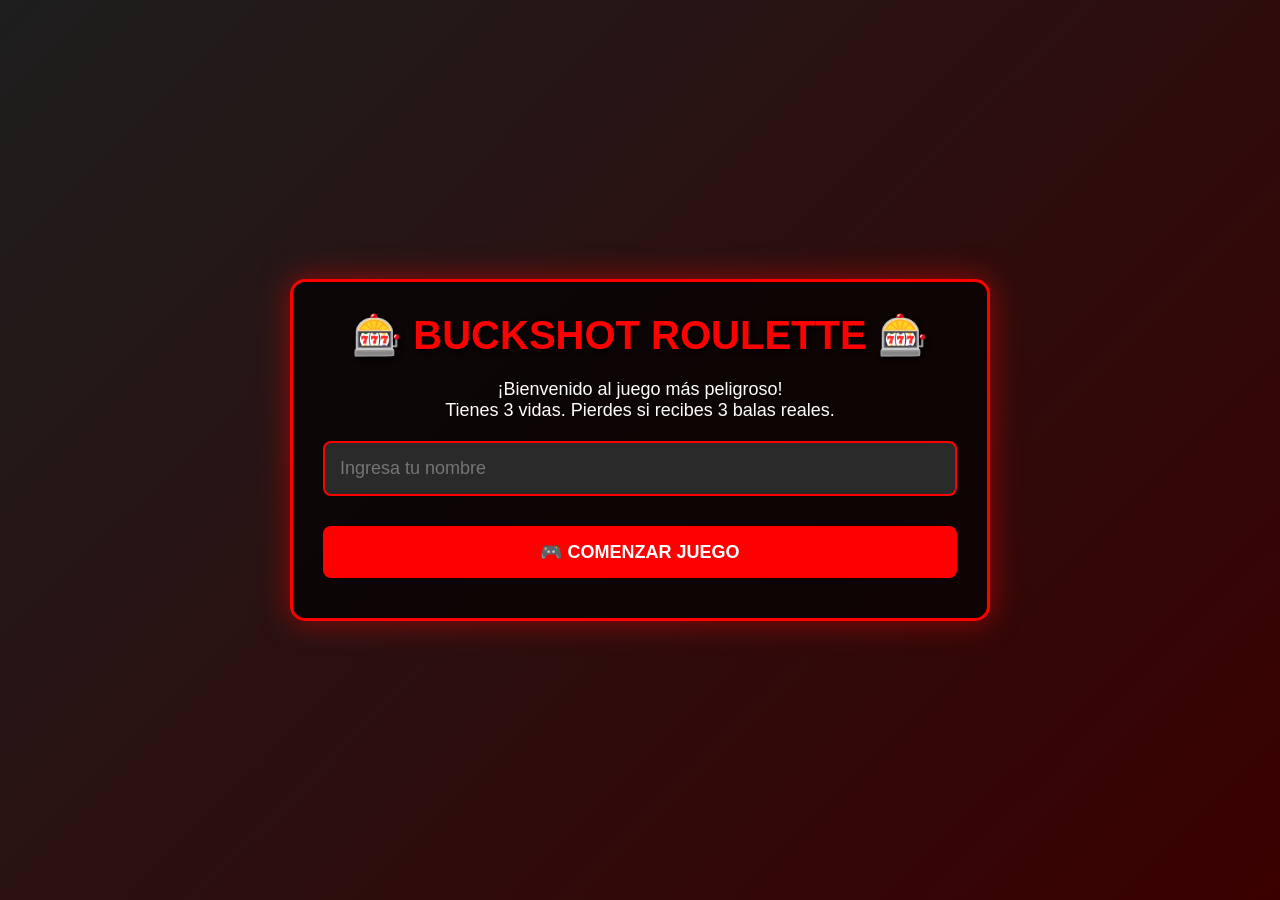
<file: templates/index.html>
<!DOCTYPE html>
<html lang="es">
<head>
    <meta charset="UTF-8">
    <meta name="viewport" content="width=device-width, initial-scale=1.0">
    <title>🎰 Buckshot Roulette</title>
    <style>
        * {
            margin: 0;
            padding: 0;
            box-sizing: border-box;
        }
        
        body {
            font-family: 'Arial', sans-serif;
            background: linear-gradient(135deg, #1e1e1e 0%, #3a0000 100%);
            color: #fff;
            min-height: 100vh;
            display: flex;
            justify-content: center;
            align-items: center;
            padding: 20px;
        }
        
        .container {
            max-width: 700px;
            width: 100%;
            background: rgba(0, 0, 0, 0.7);
            border: 3px solid #ff0000;
            border-radius: 15px;
            padding: 30px;
            box-shadow: 0 0 30px rgba(255, 0, 0, 0.5);
        }
        
        h1 {
            text-align: center;
            color: #ff0000;
            margin-bottom: 20px;
            text-shadow: 2px 2px 5px #000;
            font-size: 2.5em;
        }
        
        .inicio-screen, .juego-screen {
            display: none;
        }
        
        .inicio-screen.active, .juego-screen.active {
            display: block;
        }
        
        .input-group {
            margin: 20px 0;
        }
        
        input {
            width: 100%;
            padding: 15px;
            font-size: 18px;
            border: 2px solid #ff0000;
            border-radius: 8px;
            background: #2a2a2a;
            color: #fff;
            outline: none;
        }
        
        button {
            width: 100%;
            padding: 15px;
            font-size: 18px;
            font-weight: bold;
            border: none;
            border-radius: 8px;
            cursor: pointer;
            transition: all 0.3s;
            margin: 10px 0;
        }
        
        .btn-start {
            background: #ff0000;
            color: #fff;
        }
        
        .btn-start:hover {
            background: #cc0000;
            transform: scale(1.05);
        }
        
        .btn-disparar-bot {
            background: #ff4444;
            color: #fff;
        }
        
        .btn-disparar-bot:hover {
            background: #ff6666;
        }
        
        .btn-disparar-self {
            background: #ffaa00;
            color: #fff;
        }
        
        .btn-disparar-self:hover {
            background: #ffcc00;
        }
        
        .btn-bot-turn {
            background: #666;
            color: #fff;
        }
        
        .btn-bot-turn:hover {
            background: #888;
        }
        
        .stats {
            display: grid;
            grid-template-columns: 1fr 1fr;
            gap: 15px;
            margin: 20px 0;
        }
        
        .stat-box {
            background: #2a2a2a;
            border: 2px solid #ff0000;
            border-radius: 8px;
            padding: 15px;
            text-align: center;
        }
        
        .stat-label {
            font-size: 14px;
            color: #aaa;
            margin-bottom: 5px;
        }
        
        .stat-value {
            font-size: 28px;
            font-weight: bold;
            color: #ff0000;
        }
        
        .mensaje {
            background: #2a2a2a;
            border-left: 5px solid #ff0000;
            padding: 15px;
            margin: 20px 0;
            border-radius: 5px;
            min-height: 60px;
            font-size: 16px;
        }
        
        .ranking {
            margin-top: 30px;
            background: #2a2a2a;
            border-radius: 8px;
            padding: 20px;
        }
        
        .ranking h2 {
            color: #ff0000;
            margin-bottom: 15px;
            text-align: center;
        }
        
        .ranking-item {
            padding: 10px;
            margin: 5px 0;
            background: #1a1a1a;
            border-radius: 5px;
            display: flex;
            justify-content: space-between;
        }
        
        .btn-reiniciar {
            background: #00aa00;
            color: #fff;
            margin-top: 20px;
        }
        
        .btn-reiniciar:hover {
            background: #00cc00;
        }
    </style>
</head>
<body>
    <div class="container">
        <h1>🎰 BUCKSHOT ROULETTE 🎰</h1>
        
        <!-- Pantalla de inicio -->
        <div class="inicio-screen active">
            <p style="text-align: center; margin: 20px 0; font-size: 18px;">
                ¡Bienvenido al juego más peligroso!<br>
                Tienes 3 vidas. Pierdes si recibes 3 balas reales.
            </p>
            <div class="input-group">
                <input type="text" id="nombre-input" placeholder="Ingresa tu nombre" maxlength="20">
            </div>
            <button class="btn-start" onclick="iniciarJuego()">🎮 COMENZAR JUEGO</button>
        </div>
        
        <!-- Pantalla de juego -->
        <div class="juego-screen">
            <div class="stats">
                <div class="stat-box">
                    <div class="stat-label">❤️ Tus Vidas</div>
                    <div class="stat-value" id="vidas-jugador">3</div>
                </div>
                <div class="stat-box">
                    <div class="stat-label">🤖 Vidas Bot</div>
                    <div class="stat-value" id="vidas-bot">3</div>
                </div>
                <div class="stat-box">
                    <div class="stat-label">💰 Puntos</div>
                    <div class="stat-value" id="puntos">0</div>
                </div>
                <div class="stat-box">
                    <div class="stat-label">🔫 Balas Restantes</div>
                    <div class="stat-value" id="balas">0</div>
                </div>
            </div>
            
            <div class="mensaje" id="mensaje">
                Prepárate para jugar...
            </div>
            
            <div id="controles-jugador">
                <button class="btn-disparar-bot" onclick="disparar('bot')">🎯 Disparar al BOT</button>
                <button class="btn-disparar-self" onclick="disparar('jugador')">🎲 Dispararte a TI MISMO</button>
            </div>
            
            <div id="controles-bot" style="display: none;">
                <button class="btn-bot-turn" onclick="turnoBot()">🤖 Turno del Bot (Click para continuar)</button>
            </div>
            
            <button class="btn-reiniciar" onclick="location.reload()">🔄 NUEVA PARTIDA</button>
            
            <div class="ranking" id="ranking-section" style="display: none;">
                <h2>🏆 RANKING TOP 10</h2>
                <div id="ranking-lista"></div>
            </div>
        </div>
    </div>
    
    <script>
        let turnoJugador = true;
        
        async function iniciarJuego() {
            const nombre = document.getElementById('nombre-input').value.trim() || 'Jugador';
            
            const response = await fetch('/iniciar_juego', {
                method: 'POST',
                headers: {'Content-Type': 'application/json'},
                body: JSON.stringify({nombre})
            });
            
            const data = await response.json();
            
            document.querySelector('.inicio-screen').classList.remove('active');
            document.querySelector('.juego-screen').classList.add('active');
            
            actualizarUI(data);
            document.getElementById('mensaje').textContent = data.mensaje;
        }
        
        async function disparar(objetivo) {
            const response = await fetch('/disparar', {
                method: 'POST',
                headers: {'Content-Type': 'application/json'},
                body: JSON.stringify({objetivo})
            });
            
            const data = await response.json();
            
            if (data.recarga) {
                document.getElementById('mensaje').textContent = data.mensaje;
                actualizarUI(data);
                return;
            }
            
            actualizarUI(data);
            document.getElementById('mensaje').textContent = data.mensaje;
            
            if (data.game_over) {
                mostrarGameOver();
                return;
            }
            
            if (data.cambiar_turno) {
                document.getElementById('controles-jugador').style.display = 'none';
                document.getElementById('controles-bot').style.display = 'block';
            }
        }
        
        async function turnoBot() {
            const response = await fetch('/turno_bot', {
                method: 'POST',
                headers: {'Content-Type': 'application/json'}
            });
            
            const data = await response.json();
            
            actualizarUI(data);
            document.getElementById('mensaje').textContent = data.mensaje;
            
            if (data.game_over) {
                mostrarGameOver();
                return;
            }
            
            if (data.cambiar_turno) {
                document.getElementById('controles-bot').style.display = 'none';
                document.getElementById('controles-jugador').style.display = 'block';
            }
        }
        
        function actualizarUI(data) {
            document.getElementById('vidas-jugador').textContent = data.vidas_jugador;
            document.getElementById('vidas-bot').textContent = data.vidas_bot;
            document.getElementById('puntos').textContent = data.puntos;
            document.getElementById('balas').textContent = data.balas_restantes;
        }
        
        async function mostrarGameOver() {
            document.getElementById('controles-jugador').style.display = 'none';
            document.getElementById('controles-bot').style.display = 'none';
            document.getElementById('mensaje').innerHTML = '<strong>💀 GAME OVER 💀</strong><br>Has perdido todas tus vidas';
            
            const response = await fetch('/ranking');
            const data = await response.json();
            
            const rankingSection = document.getElementById('ranking-section');
            const rankingLista = document.getElementById('ranking-lista');
            
            rankingLista.innerHTML = '';
            data.ranking.forEach((item, index) => {
                const div = document.createElement('div');
                div.className = 'ranking-item';
                div.innerHTML = `<span>${index + 1}. ${item[0]}</span><span>${item[1]} pts</span>`;
                rankingLista.appendChild(div);
            });
            
            rankingSection.style.display = 'block';
        }
    </script>
</body>
</html>
</file>
